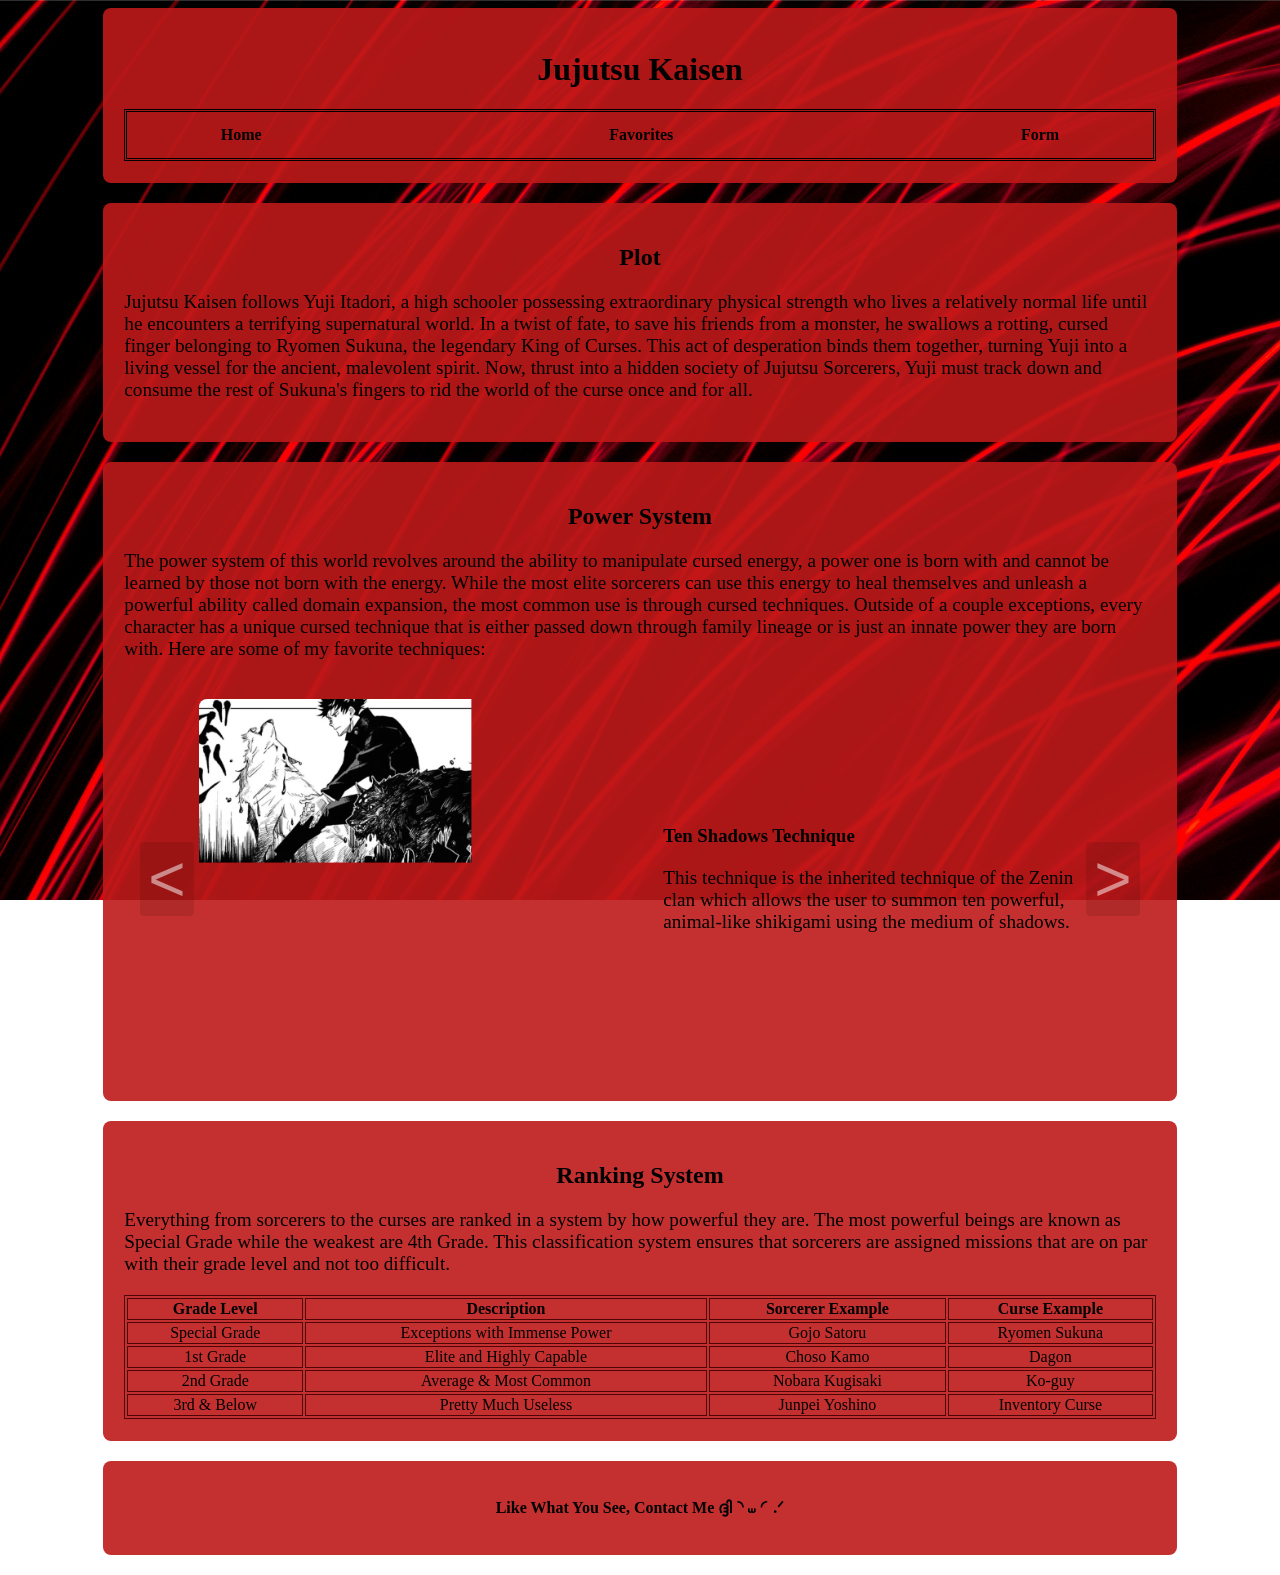
<file: Final/Index.html>
<!-- Ty Fellers 5/6/2026  Final Project-->

<!DOCTYPE html>
<html lang="en">
<head>
<link rel="stylesheet" href="styles.css">
<meta charset="UTF-8">
<meta name="viewport" content="width=device-width, initial-scale=1.0">
<title>JuJutsu Kaisen Home</title>
</head>
<body> 
<div id="wrapper">
<header>
    <h1 class="title">Jujutsu Kaisen</h1>
        <nav>
            <ul>
                <li><a href="Index.html">Home</a></li>
                <li><a href="Favorites.html">Favorites</a></li>
                <li><a href="Form.html">Form</a></li>
            </ul>
        </nav>
</header>
<main>
    <section>
        <h2>Plot</h2>
        <p>Jujutsu Kaisen follows Yuji Itadori, a high schooler possessing extraordinary physical strength who lives a relatively normal life until he encounters a terrifying supernatural world. In a twist of fate, to save his friends from a monster, 
            he swallows a rotting, cursed finger belonging to Ryomen Sukuna, the legendary King of Curses. This act of desperation binds them together, turning Yuji into a living vessel for the ancient, malevolent spirit. 
            Now, thrust into a hidden society of Jujutsu Sorcerers, Yuji must track down and consume the rest of Sukuna's fingers to rid the world of the curse once and for all.</p>
    </section>

    <section>
        <h2>Power System</h2>
        <p>The power system of this world revolves around the ability to manipulate cursed energy, a power one is born with and cannot be learned by those not born with the energy.
        While the most elite sorcerers can use this energy to heal themselves and unleash a powerful ability called domain expansion, the most common use is through cursed techniques. 
        Outside of a couple exceptions, every character has a unique cursed technique that is either passed down through family lineage or is just an innate power they are born with. Here are some of my favorite techniques:
        </p>
        <!--Carosel Attempt; Link to how I figured this out: https://www.youtube.com/watch?v=9HcxHDS2w1s -->
        <article aria-label="Cursed Techniques">
            <div class="carousel" data-carousel>
                <button type="button" class="carousel-button prev" data-carousel-button="prev">&#60;</button>
                <button type="button" class="carousel-button next" data-carousel-button="next">&#62;</button>
                <ul data-slides>
                    <li class="slide" data-active>
                        <div class="slide-content">
                            <div class="slide-image">
                        <img src="Images/tenshadows.webp" alt="Ten Shadows Technique">
                            </div> 
                            <div class="slide-text">
                                <h3>Ten Shadows Technique</h3>
                                <p>This technique is the inherited technique of the Zenin clan which allows the user to summon ten powerful, animal-like shikigami using the medium of shadows.</p>
                            </div>
                        </div></li>
                    <li class="slide">
                        <div class="slide-content">
                        <div class="slide-image">
                            <img src="Images/idletrans.webp" alt="Idle Transfiguration">
                        </div>
                             <div class="slide-text">
                                <h3>Idle Transfiguration</h3>
                                <p>This technique allows the user the ability to reshape a person's physical body by altering the shape of their soul.</p>
                        </div>
                    </div></li>
                    <li class="slide">
                        <div class="slide-content">
                        <div class="slide-image">
                            <img src="Images/cursedspeech.jpg" alt="Cursed Speech">
                        </div>
                            <div class="slide-text">
                                <h3>Cursed Speech</h3>
                                <p>This technique imbues the users words with cursed energy, forcing whoever hears the users voice to follow the command of the words.</p>
                        </div>
                    </div></li>
                </ul>
            </div>
        </article>
<!--Carosel Attempt-->
    </section>

    <section>
        <h2>Ranking System</h2>
        <p>Everything from sorcerers to the curses are ranked in a system by how powerful they are. The most powerful beings are known as Special Grade while the weakest are 4th Grade. 
            This classification system ensures that sorcerers are assigned missions that are on par with their grade level and not too difficult.</p>

        <table>
  <tr>
    <th>Grade Level</th>
    <th>Description</th>
    <th>Sorcerer Example</th>
    <th>Curse Example</th>
  </tr>
  <tr>
    <td>Special Grade</td>
    <td>Exceptions with Immense Power</td>
    <td>Gojo Satoru</td>
    <td>Ryomen Sukuna</td>
  </tr>
  <tr>
    <td>1st Grade</td>
    <td>Elite and Highly Capable</td>
    <td>Choso Kamo</td>
    <td>Dagon</td>
  </tr>
  <tr>
    <td>2nd Grade</td>
    <td>Average & Most Common</td>
    <td>Nobara Kugisaki</td>
    <td>Ko-guy</td>
  </tr>
  <tr>
    <td>3rd & Below</td>
    <td>Pretty Much Useless</td>
    <td>Junpei Yoshino</td>
    <td>Inventory Curse</td>
  </tr>
</table>
    </section>
</main>

<footer>
    <p><a class="mail" href="mailto:tyfellers145@gmail.com">Like What You See, Contact Me ദ്ദി◝ ⩊ ◜.ᐟ</a></p>
</footer>
</div>
    <script src="script.js" defer></script>
</body>
</html>
</file>
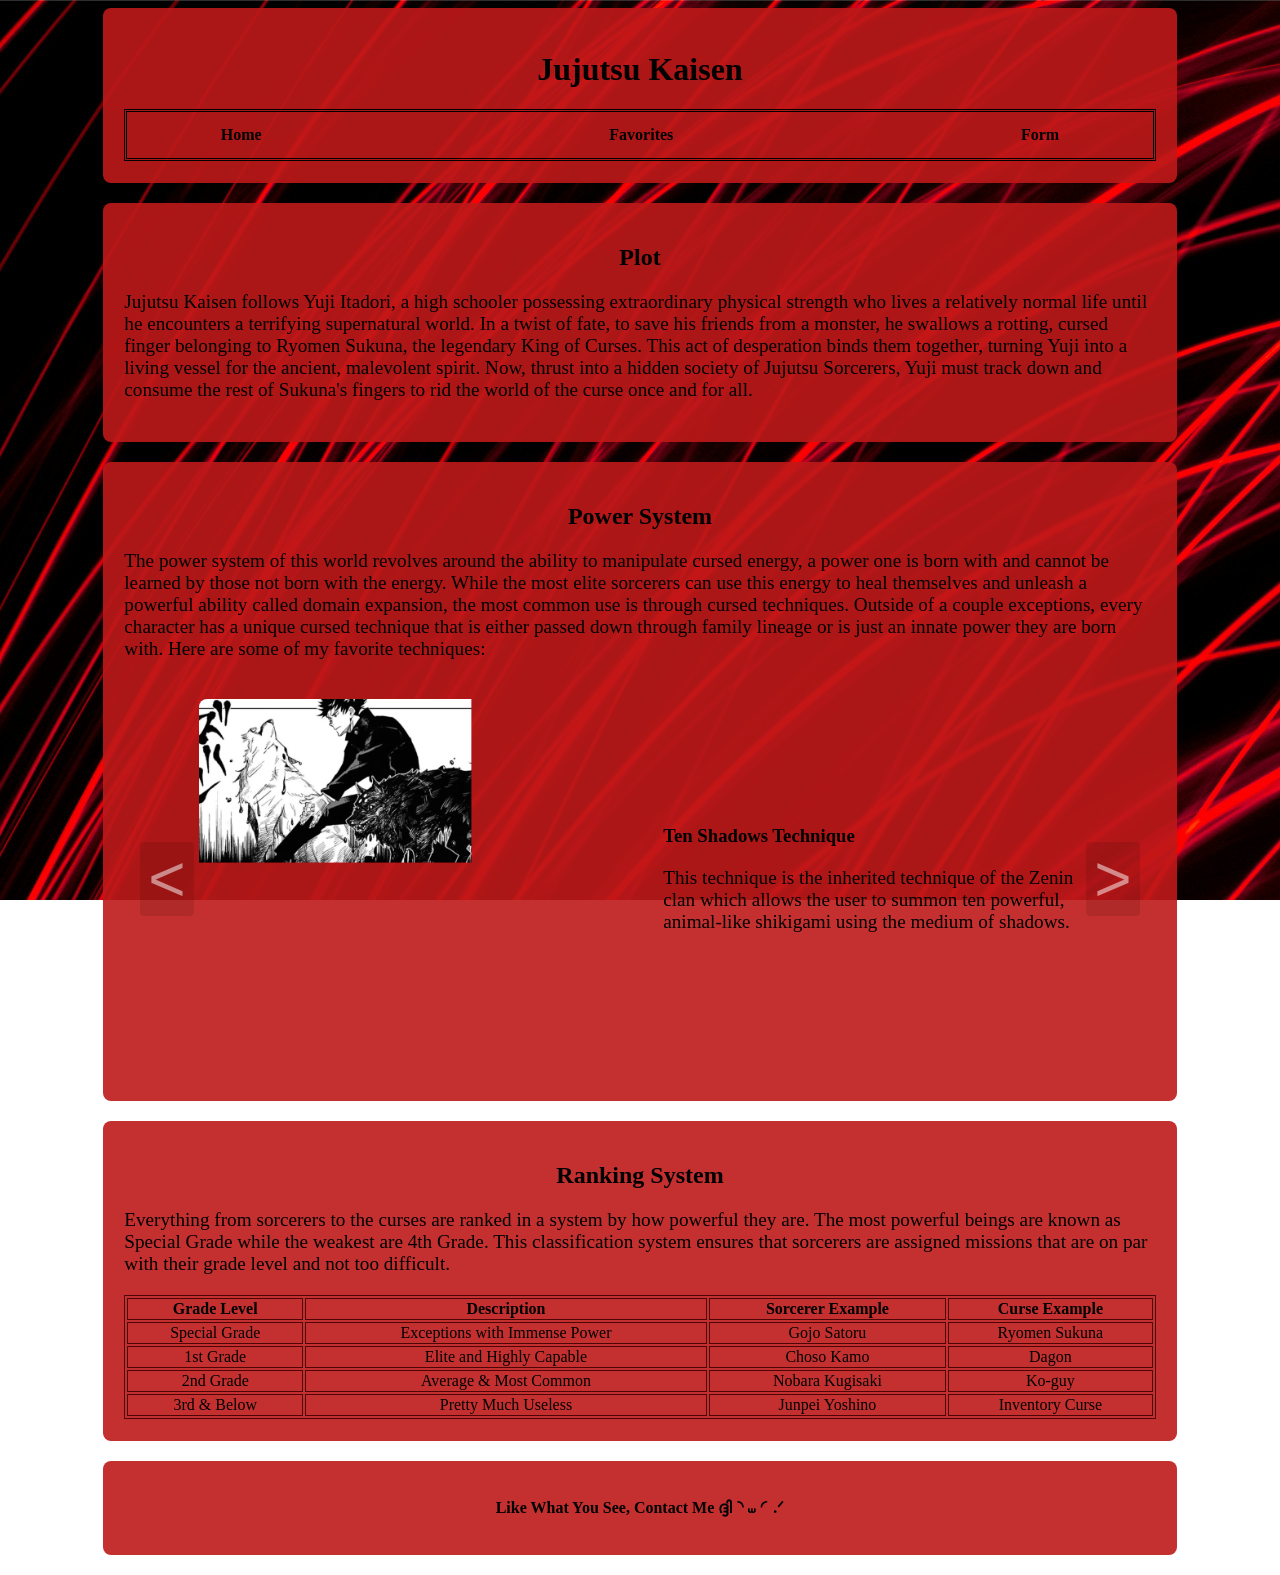
<file: Final/index.html>
<!-- Ty Fellers 5/6/2026  Final Project-->

<!DOCTYPE html>
<html lang="en">
<head>
<link rel="stylesheet" href="styles.css">
<meta charset="UTF-8">
<meta name="viewport" content="width=device-width, initial-scale=1.0">
<title>JuJutsu Kaisen Home</title>
</head>
<body> 
<div id="wrapper">
<header>
    <h1 class="title">Jujutsu Kaisen</h1>
        <nav>
            <ul>
                <li><a href="Index.html">Home</a></li>
                <li><a href="Favorites.html">Favorites</a></li>
                <li><a href="Form.html">Form</a></li>
            </ul>
        </nav>
</header>
<main>
    <section>
        <h2>Plot</h2>
        <p>Jujutsu Kaisen follows Yuji Itadori, a high schooler possessing extraordinary physical strength who lives a relatively normal life until he encounters a terrifying supernatural world. In a twist of fate, to save his friends from a monster, 
            he swallows a rotting, cursed finger belonging to Ryomen Sukuna, the legendary King of Curses. This act of desperation binds them together, turning Yuji into a living vessel for the ancient, malevolent spirit. 
            Now, thrust into a hidden society of Jujutsu Sorcerers, Yuji must track down and consume the rest of Sukuna's fingers to rid the world of the curse once and for all.</p>
    </section>

    <section>
        <h2>Power System</h2>
        <p>The power system of this world revolves around the ability to manipulate cursed energy, a power one is born with and cannot be learned by those not born with the energy.
        While the most elite sorcerers can use this energy to heal themselves and unleash a powerful ability called domain expansion, the most common use is through cursed techniques. 
        Outside of a couple exceptions, every character has a unique cursed technique that is either passed down through family lineage or is just an innate power they are born with. Here are some of my favorite techniques:
        </p>
        <!--Carosel Attempt; Link to how I figured this out: https://www.youtube.com/watch?v=9HcxHDS2w1s -->
        <article aria-label="Cursed Techniques">
            <div class="carousel" data-carousel>
                <button type="button" class="carousel-button prev" data-carousel-button="prev">&#60;</button>
                <button type="button" class="carousel-button next" data-carousel-button="next">&#62;</button>
                <ul data-slides>
                    <li class="slide" data-active>
                        <div class="slide-content">
                            <div class="slide-image">
                        <img src="Images/tenshadows.webp" alt="Ten Shadows Technique">
                            </div> 
                            <div class="slide-text">
                                <h3>Ten Shadows Technique</h3>
                                <p>This technique is the inherited technique of the Zenin clan which allows the user to summon ten powerful, animal-like shikigami using the medium of shadows.</p>
                            </div>
                        </div></li>
                    <li class="slide">
                        <div class="slide-content">
                        <div class="slide-image">
                            <img src="Images/idletrans.webp" alt="Idle Transfiguration">
                        </div>
                             <div class="slide-text">
                                <h3>Idle Transfiguration</h3>
                                <p>This technique allows the user the ability to reshape a person's physical body by altering the shape of their soul.</p>
                        </div>
                    </div></li>
                    <li class="slide">
                        <div class="slide-content">
                        <div class="slide-image">
                            <img src="Images/cursedspeech.jpg" alt="Cursed Speech">
                        </div>
                            <div class="slide-text">
                                <h3>Cursed Speech</h3>
                                <p>This technique imbues the users words with cursed energy, forcing whoever hears the users voice to follow the command of the words.</p>
                        </div>
                    </div></li>
                </ul>
            </div>
        </article>
<!--Carosel Attempt-->
    </section>

    <section>
        <h2>Ranking System</h2>
        <p>Everything from sorcerers to the curses are ranked in a system by how powerful they are. The most powerful beings are known as Special Grade while the weakest are 4th Grade. 
            This classification system ensures that sorcerers are assigned missions that are on par with their grade level and not too difficult.</p>

        <table>
  <tr>
    <th>Grade Level</th>
    <th>Description</th>
    <th>Sorcerer Example</th>
    <th>Curse Example</th>
  </tr>
  <tr>
    <td>Special Grade</td>
    <td>Exceptions with Immense Power</td>
    <td>Gojo Satoru</td>
    <td>Ryomen Sukuna</td>
  </tr>
  <tr>
    <td>1st Grade</td>
    <td>Elite and Highly Capable</td>
    <td>Choso Kamo</td>
    <td>Dagon</td>
  </tr>
  <tr>
    <td>2nd Grade</td>
    <td>Average & Most Common</td>
    <td>Nobara Kugisaki</td>
    <td>Ko-guy</td>
  </tr>
  <tr>
    <td>3rd & Below</td>
    <td>Pretty Much Useless</td>
    <td>Junpei Yoshino</td>
    <td>Inventory Curse</td>
  </tr>
</table>
    </section>
</main>

<footer>
    <p><a class="mail" href="mailto:tyfellers145@gmail.com">Like What You See, Contact Me ദ്ദി◝ ⩊ ◜.ᐟ</a></p>
</footer>
</div>
    <script src="script.js" defer></script>
</body>
</html>
</file>
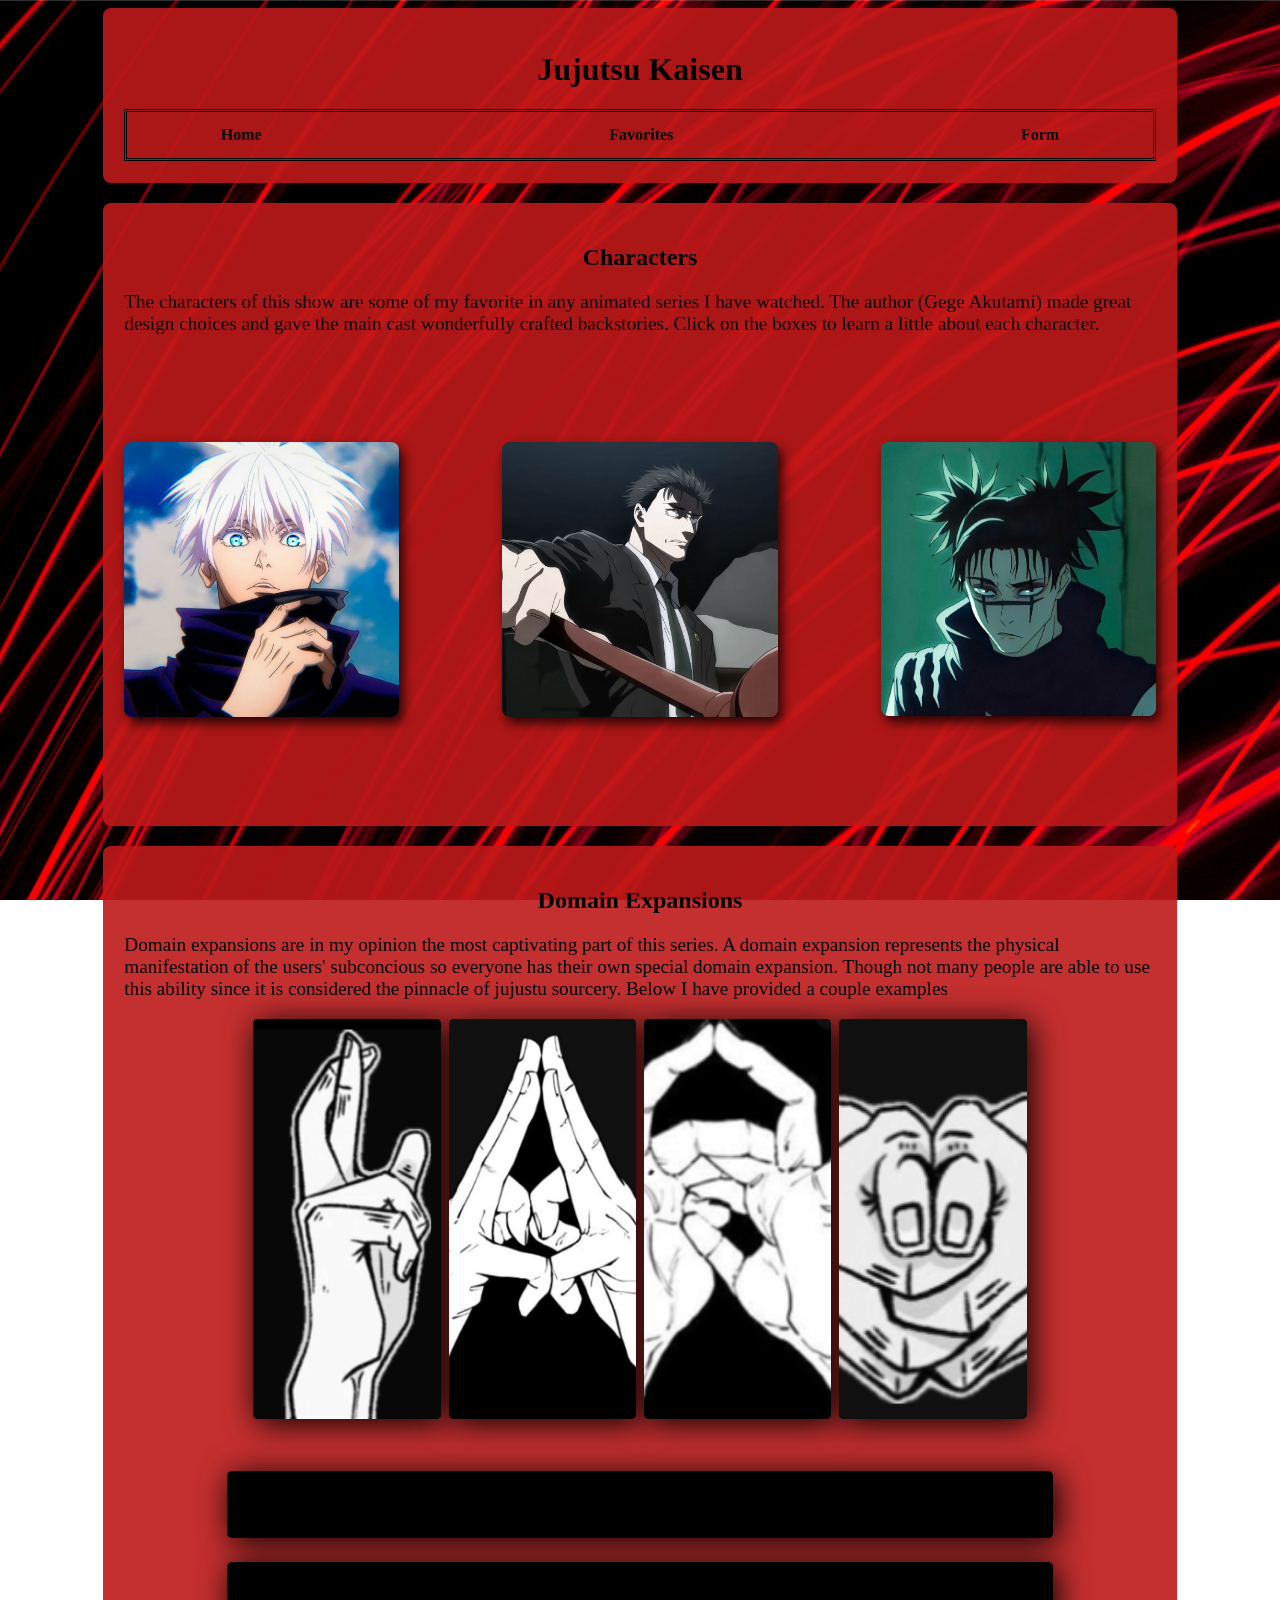
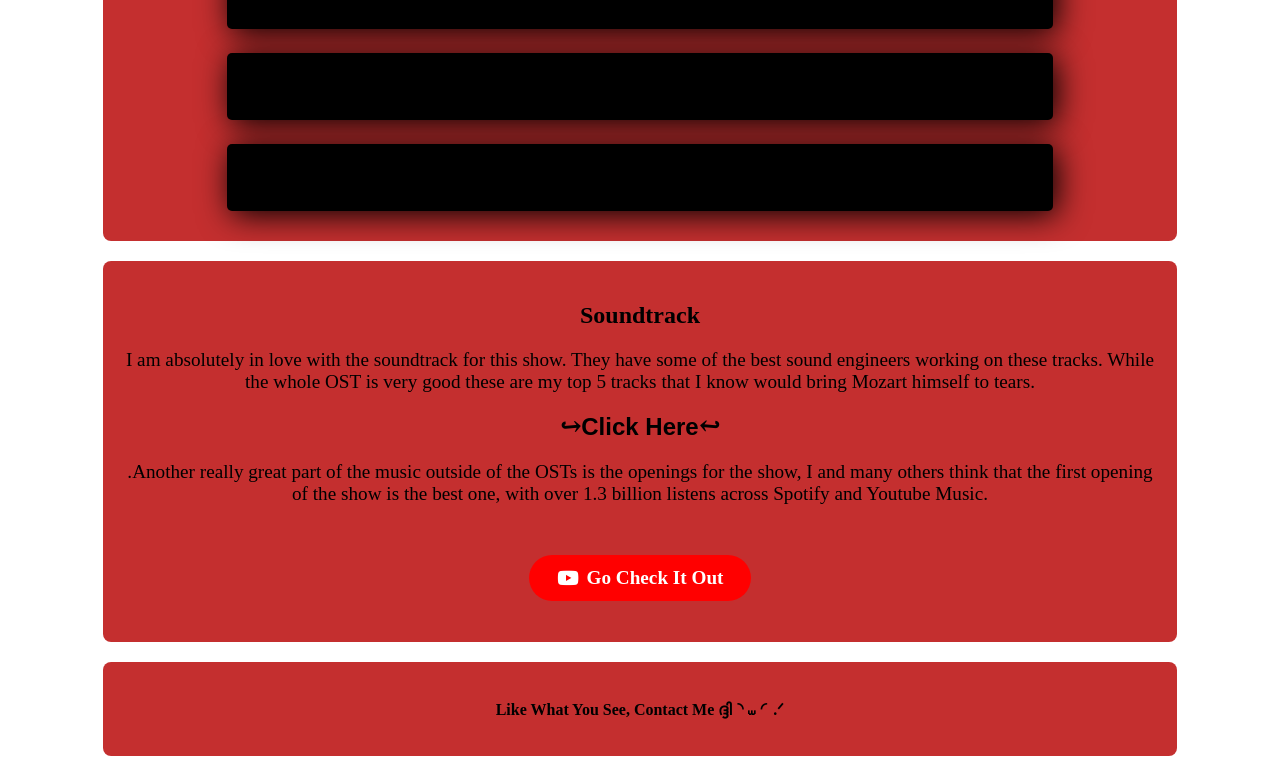
<file: Final/Favorites.html>
<!-- Ty Fellers 5/6/2026  Final Project-->
<!DOCTYPE html>
<html lang="en">
<head>
<link rel="stylesheet" href="styles.css">
<link rel="stylesheet" href="https://cdnjs.cloudflare.com/ajax/libs/font-awesome/6.4.0/css/all.min.css">
<meta charset="UTF-8">
<meta name="viewport" content="width=device-width, initial-scale=1.0">
<title>Personal Favories</title>
</head>
<body> 
<div id="wrapper">
<header>
    <h1 class="title">Jujutsu Kaisen</h1>
        <nav>
            <ul>
                 <li><a href="index.html">Home</a></li>
                <li><a href="Favorites.html">Favorites</a></li>
                <li><a href="Form.html">Form</a></li>
            </ul>
        </nav>
</header>
<main>
<!--Lightbox ; followed this tutorial for the lightbox sections: https://www.youtube.com/watch?v=uKVVSwXdLr0&t=349s  ;this video was useful aswell: https://www.youtube.com/watch?v=e7nXia_tZ4Y -->
    <section>
        <h2>Characters</h2>
            <p>The characters of this show are some of my favorite in any animated series I have watched. The author (Gege Akutami) made great design choices and gave the main cast wonderfully crafted backstories. 
                Click on the boxes to learn a little about each character.</p>
        <div class="grid">
            <img src="Images/gojopfp2.0.jpg"
                data-name="Satoru Gojo"
                data-grade="Special Grade Sorcerer"
                data-bio="Known as the Honored One or The Strongest. His cursed technique puts infinity between him and everything else making him practically untouchable and the ability to manipulate cursed energy with 100% effeciency 
                allowing him to never run out. He can also produce balls of pure energy that decimate anything in their path."
                data-fullimg="Images/gojopose.png"
                data-color="#7DF9FF"
                data-return="Return To Favorites Page"
                data-voice="Audio/gojovl.mp3"
                data-textsound="Audio/gojomove.mp3"
                data-spin = "true"
                data-voicedelay="2000" data-textdelay="6000" alt="Satoru Gojo">
                <div id="animate"></div>
            <img src="Images/higurumapfp2.0.jpg"
                data-name="Hiromi Higuruma"
                data-grade="Grade 1 Sorcerer"
                data-bio="The genius defense lawyer awakens his abilities in a game where players <br> fight to the death. Now using his knowledge of the law as his weapon, <br>Higuruma's uses his domain to trap opponets in a courtroom where<br> he can summon a shikigami named 
                Judgemen to deliver deadly <br> verdicts on his opponets."
                data-fullimg="Images/higurumaposere.png"
                data-imgjudge="Images/Judgeman.webp"
                data-color="#4c3228"
                data-return="Return To Favorites Page"
                data-voice="Audio/higurumavl.mp3"
                data-align="right"
                data-title="Deadly Sentencing"
                data-voicedelay="1000" data-textdelay="0" alt="Hiromi Higuruma"
            >
            <img src="Images/chosopfp.jpg"
                data-name="Choso Kamo"
                data-grade="Grade 1 Sorcerer"
                data-bio="The eldest of the Death Womb Paintings, a cursed object that when eaten can control the human who swallows it, is a man who puts his brothers before all else.
                Choso a master of his technique blood manipulation is able to strike fear in even the strongest foes."
                data-fullimg="Images/chosopose.png"
                data-color="black"
                data-finalcolor="#b40909"
                data-return="Return To Favorites Page"
                data-voice="Audio/chosovlcut.mp3"
                data-bloodlines="true"
                data-clap="Audio/clap.mp3"
                data-imagedelay="8000"
                data-clapdelay="8000"
                data-voicedelay="1000"
                data-textdelay="8000"
                alt="Choso Kamo">
        </div>

    </section>
<!--Lightbox-->

<!--Accordian      source: https://www.youtube.com/watch?v=5nvHvcm4skY   this one was helpful too for the more responsive design elements: https://www.youtube.com/watch?v=cZ6HB6pv23M  -->
<section>
<h2>Domain Expansions</h2>
<p>Domain expansions are in my opinion the most captivating part of this series. A domain expansion represents the physical manifestation of the users' subconcious so everyone has their own special domain expansion. 
    Though not many people are able to use this ability since it is considered the pinnacle of jujustu sourcery.  Below I have provided a couple examples
</p>
<div class="accordion accordion-row" id="domain-visuals">
    <div class="accordion-item" data-domain="1">
        <img src="Images/infhands.png" alt="Hand Sign" class="sign-img unlimited-hands">
        <img src="Images/infintevoid.jpg" alt="Unlimited Void" class="domain-img">
    </div>
    <div class="accordion-item" data-domain="2"> 
        <img src="Images/malevhandsre.png" alt="Hand Sign 2" class="sign-img">
        <img src="Images/malevshrine.jpg" alt="Malevolent Shrine" class="domain-img">
    </div>
    <div class="accordion-item"  data-domain="3">
        <img src="Images/selfhands.png" alt="Hand Sign 3" class="sign-img">
        <img src="Images/selfembodiment.jpg" alt="Self Embodiment of Perfection" class="domain-img">
    </div>
    <div  class="accordion-item" data-domain="4">
        <img src="Images/chimerahands.png" alt="Hand Sign 4" class="sign-img">
        <img src="Images/chimerashadow.jpg" alt="Chimera Shadow Garden" class="domain-img">
    </div>
</div>
<div class="accordion" id="domain-info">
    <br> <br>
    <div class="accordion-item" data-domain="1">
        <div class="info-content">
            <h3>Unlimited Void <br> User: Satoru Gojo</h3>
            <p>Floods the target's mind with an endless stream of information, completely paralyzing them as they experience everything all at once</p>
        </div>
    </div>
    <div class="accordion-item" data-domain="2">
        <div class="info-content">
            <h3>Malevolent Shrine <br> User: Ryomen Sukuna</h3>
            <p>An open-barrier domain that rains down invisible, destructive slashing attacks on everything in its massive 200 meter radius.</p>
        </div>
    </div>
        <div class="accordion-item" data-domain="3">
            <div class="info-content">
                <h3>Self Embodiment of Perfection <br> User: Mahito</h3>
                <p>Traps the target in a space where the user has absolute control, allowing them to physically manipulate anyone trapped in the domain.</p>
            </div>
        </div>
        <div class="accordion-item" data-domain="4">
            <div class="info-content">
                <h3>Chimera Shadow Garden <br> User: Megumi Fushiguro</h3>
                <p>Replaces the floor with an ocean of shadows and gives the user complete control of shadows to summon shikigami, clone themself, or even store objects within the shadow relm.</p>
            </div>
        </div>
</div>
</section>
<!--Accordion-->
<!--Soundtracks Source: https://www.youtube.com/watch?v=KAG5wNPdoTw  sound button: https://www.youtube.com/watch?v=APjb5Er03UE -->
<section class="soundtrack-intro"> 
<h2>Soundtrack</h2>
<p>I am absolutely in love with the soundtrack for this show. They have some of the best sound engineers working on these tracks. While the whole OST is very good these are my top 5 tracks that 
    I know would bring Mozart himself to tears.</p>
    <button id="reveal-btn" class="scroll-indicator">
        <span class="left-arrow">&#10533;</span>Click Here<span class="right-arrow">&#10534;</span>
</button>
<p>.Another really great part of the music outside of the OSTs is the openings for the show, I and many others think that the first opening of the show is the best one, 
with over 1.3 billion listens across Spotify and Youtube Music. <br><a class="Youtube-link" href="https://www.youtube.com/watch?v=GwaRztMaoY0&list=RDGwaRztMaoY0&start_radio=1"> <i class="fa-brands fa-youtube"></i> Go Check It Out</a></p>
</section>
<div class="sound-snap-box" id="tracks">
<ol reversed>
    <li class="snap-slide track-slide">
        <img src="Images/albumred.jpg" alt="Album Cover">
            <h2>Defeat Here<br>Yoshimasa Terui</h2>
                <div class="music-player">
                    <input class="slider-song" type="range">
                    <div class="music-buttons"> 
                        <i class="fa-solid fa-circle-play fa-3x playpause-song" data-song="Audio/Defeat.mp3"></i>
                    </div>
                </div>
    </li>
    <li class="snap-slide track-slide">
            <img src="Images/flucalbum.jpg" alt="Album Cover">
            <h2>Fluctuations <br>Yoshimasa Terui</h2>
                <div class="music-player">
                    <input class="slider-song" type="range">
                    <div class="music-buttons"> 
                        <i class="fa-solid fa-circle-play fa-3x playpause-song" data-song="Audio/Fluctuations.mp3"></i>
                    </div>
                </div>
    </li>
    <li class="snap-slide track-slide">
            <img src="Images/albumred.jpg" alt="Album Cover">
            <h2>The Eldest of "Ten" Siblings<br>Yoshimasa Terui</h2>
                <div class="music-player">
                    <input class="slider-song" type="range">
                         <div class="music-buttons"> 
                            <i class="fa-solid fa-circle-play fa-3x playpause-song" data-song="Audio/Eldest.mp3"></i>
                   </div>
                </div>
    </li>
    <li class="snap-slide track-slide">
            <img src="Images/delalbum.jpg" alt="Album Cover">
            <h2>Delirious<br>Yoshimasa Terui</h2>
                <div class="music-player">
                    <input class="slider-song" type="range" value="0" step="any">
                        <div class="music-buttons"> 
                        <i class="fa-solid fa-circle-play fa-3x playpause-song" data-song="Audio/Delirious.mp3"></i>
                     </div>
                </div>
    </li>
    <li class="snap-slide track-slide">
            <img src="Images/albumred.jpg" alt="Album Cover">
            <h2>Colony<br>Yoshimasa Terui</h2>
                <div class="music-player">
                    <input class="slider-song" type="range">
                    <div class="music-buttons"> 
                        <i class="fa-solid fa-circle-play fa-3x playpause-song" data-song="Audio/Colony.mp3"></i>
                    </div>
                </div>
    <div class="download-container">
        <a href="Audio/Top5-Soundtrack.zip" download class="download-btn">
            <i class="fa-solid fa-file-zipper"></i>If You Enjoyed Click to Download.
        </a>
    </div>
            <button id="close-tracks" class="scroll-indicator">
            Close Soundtrack  &#10006;
            </button>

    </li>
</ol>
</div>
<!--Soundtrack-->
</main>

<footer>
    <p><a class="mail" href="mailto:tyfellers145@gmail.com">Like What You See, Contact Me ദ്ദി◝ ⩊ ◜.ᐟ</a></p>
</footer>
</div>
    <script src="script.js" defer></script>
</body>
</html>
</file>
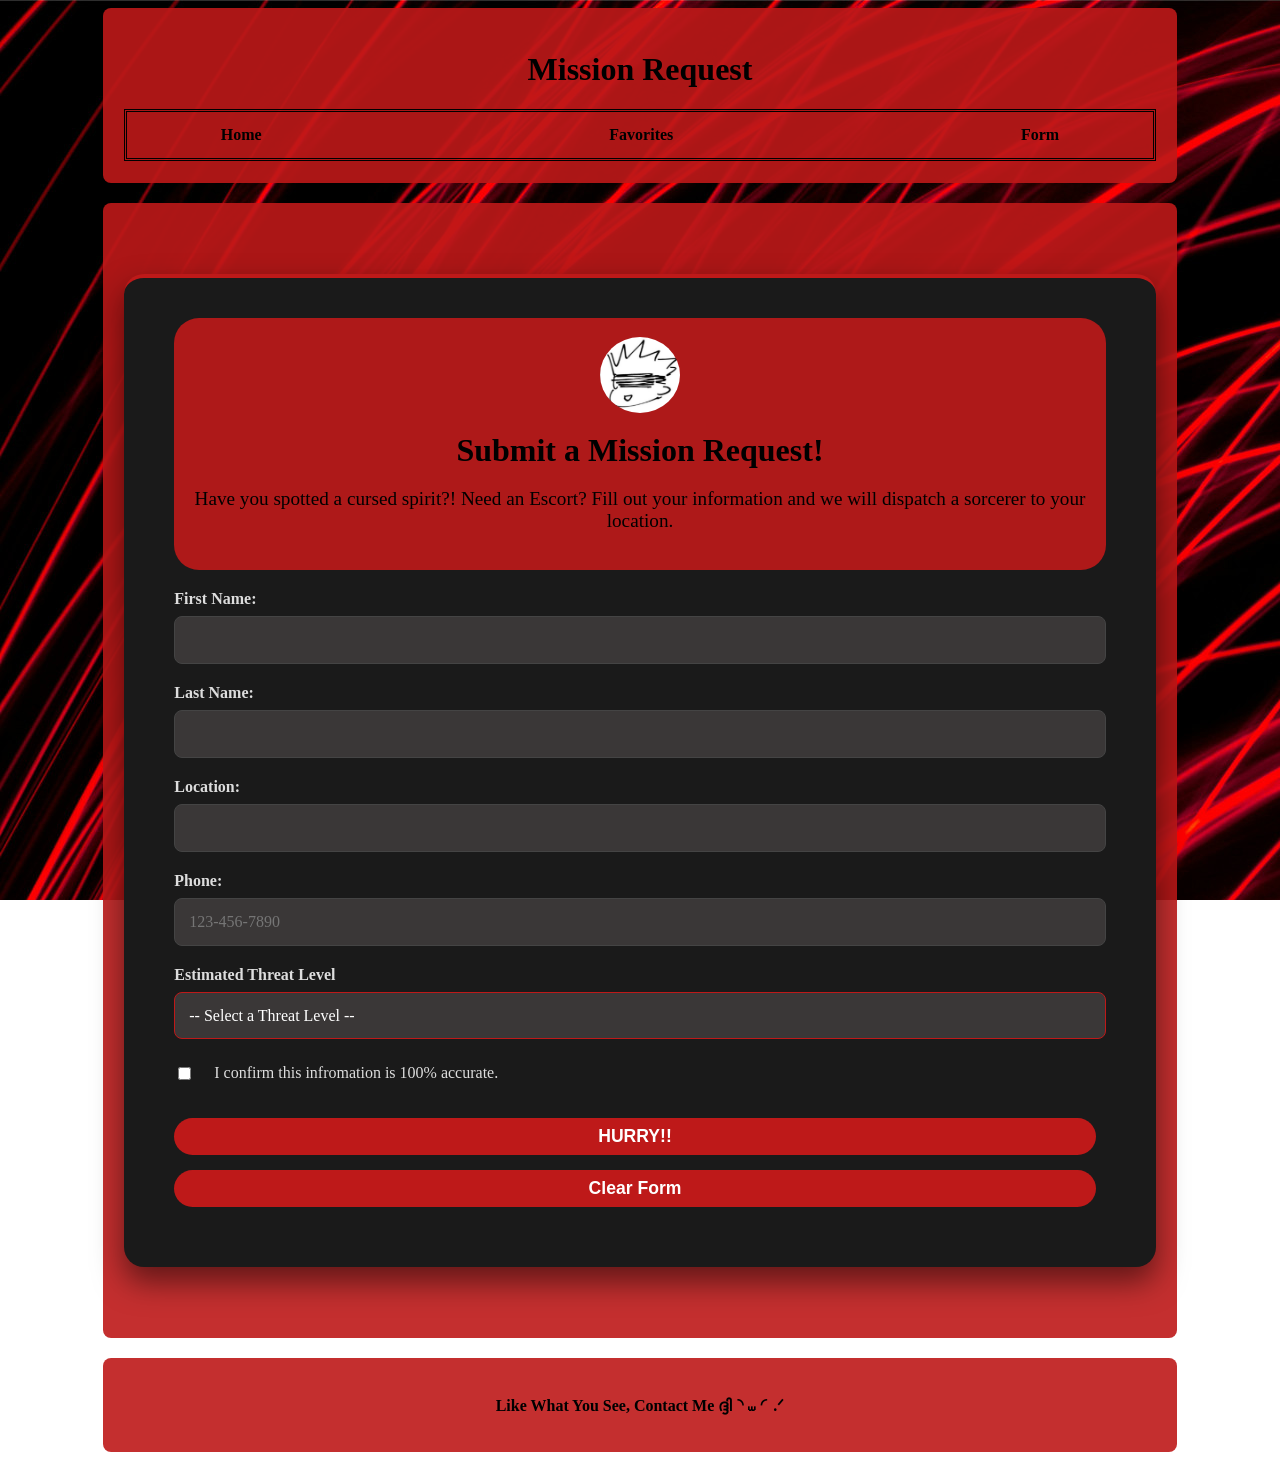
<file: Final/Form.html>
<!-- Ty Fellers 5/6/2026  Final Project-->
<!DOCTYPE html>
<html lang="en">
<head>
<link rel="stylesheet" href="styles.css">
<link rel="stylesheet" href="https://cdnjs.cloudflare.com/ajax/libs/font-awesome/6.4.0/css/all.min.css">
<meta charset="UTF-8">
<meta name="viewport" content="width=device-width, initial-scale=1.0">
<title>Form</title>
</head>
<body> 
<div id="wrapper">
<header>
    <h1 class="title">Mission Request</h1>
        <nav>
            <ul>
                 <li><a href="index.html">Home</a></li>
                <li><a href="Favorites.html">Favorites</a></li>
                <li><a href="Form.html">Form</a></li>
            </ul>
        </nav>
</header>
<main>
    <Section>
    <div class="container">
        <header>
            <img src="Images/gojo-face.jpg" alt="gojo-face">
            <h2>Submit a Mission Request!</h2>
            <p>Have you spotted a cursed spirit?! Need an Escort? Fill out your information and we will dispatch a sorcerer to your location.</p>
        </header>
<form method="post" action="https://webdevbasics.net/scripts/demo.php">
    <div class="form-group">
        <label for="fname">First Name:</label>
        <input type="text" id="fname" name="fname" required maxlength="30">
    </div>

    <div class="form-group">
        <label for="lname">Last Name:</label>
        <input type="text" id="lname" name="lname" required maxlength="30">
    </div>

    <div class="form-group">
        <label for="email">Location:</label>
        <input type="email" id="email" name="email" required>
    </div>

    <div class="form-group">
        <label for="phone">Phone:</label>
        <input type="tel" id="phone" name="phone" required placeholder="123-456-7890">
    </div>

    <div class="form-group">
        <label for="curselevel">Estimated Threat Level</label>
        <select id="curselevel" Name="curselevel" required>
            <option value="">-- Select a Threat Level --</option>
            <option value="low">Grade 4 - Grade 3 (Low Threat)</option>
            <option value="high">Grade 2 - Grade 1 (High Threat)</option>
            <option value="special">Special Grade (YOU BETTER START RUNNING!)</option>
        </select> 
    </div>

    <div class="form-group">
        <div class="contact-options">
            <input type="checkbox" id="terms" required>
            <label for="terms">I confirm this infromation is 100% accurate.</label>
        </div>
    </div>
    <div class="form-group button-group">
        <input type="submit" value="HURRY!!">
        <input type="reset" value="Clear Form">
    </div>
</div>
</form>
</Section>
</main>

<footer>
    <p><a class="mail" href="mailto:tyfellers145@gmail.com">Like What You See, Contact Me ദ്ദി◝ ⩊ ◜.ᐟ</a></p>
</footer>
</div>
    <script src="script.js" defer></script>
</body>
</html>
</file>
<file: Final/styles.css>
body{
    background-image: url("Images/linesfinal.jpg");
    background-attachment: fixed;
}

#wrapper{
    width: 85%; 
    margin: 0 auto;
}

header{
    background-color: rgba(190, 25, 25, 0.9);
    padding: 2%;
    margin-bottom: 20px;
    border-radius: 8px;
}

.title{
   text-align: center;
}

nav ul{
    list-style-type: none;
    margin: 0;
    padding: 0;
    display: flex;
    gap: 30%; 
    justify-content: center;
    border: double;
}

nav li a{
    display: block;
    padding: 14px 20px;
    text-decoration: none;
    color: black;
    font-weight: bold;
}

nav li a:hover{
    color: rgb(92, 0, 0);
    text-decoration: underline;
}

section{
    background-color: rgba(190, 25, 25, 0.9);
    padding: 2%;
    margin-bottom: 20px;
    border-radius: 8px;
}

section h2{
    text-align: center;
}
/* Calosel Attempt */
*, *::before, *::after{
    box-sizing: border-box;
}

.carousel{
    width: 100%;
    height: 400px;
    position: relative;
}

.carousel > ul{
    margin: 0;
    padding: 0;
    list-style: none;
}
.slide{
    position: absolute;
    inset: 0;
    opacity: 0;
    transition: 200ms opacity ease-in-out;
    transition-delay: 200ms;
}

.slide-content{
    display: flex;
    align-items: center;
    justify-content: center;
    width: 90%;
    height: 100%;
    margin: 0 auto;
    gap: 5%;
}

.slide-image{
    flex: 0 0 45%;
    height: 90%;
}

.slide-image img{
    display: block;
    width: 100%;
    height: 100%;
    object-fit: contain;
    object-position: top;
    border-radius: 8px;
}

.slide-text{
    flex: 0 0 45%; 
}

.slide[data-active]{
    opacity: 1;
    z-index: 1;
    transition-delay: 0ms;
}

.carousel-button{
    position: absolute;
    z-index: 2;
    background: none;
    border: none;
    font-size: 4rem;
    top: 50%;
    transform: translateY(-50%);
    color: rgba(255, 255, 255, .5);
    cursor: pointer;
    border-radius: .25rem;
    padding: 0 .5rem;
    background-color: rgba(0, 0, 0, .1);
}

.carousel-button:hover,
.carousel-button:focus{
    color: white;
    background-color: rgba(0, 0, 0, .2);
}

.carousel-button:focus{
    outline: 1px solid black; 
}

.carousel-button.prev{
    left: 1rem;
}

.carousel-button.next{
    right: 1rem;
}
/* Calosel Attempt */

table{
    width:100%;
    margin-top: 20px;
}
table, th, td{
     border: 1px solid rgb(78, 5, 5);
}

th, td{
    text-align: center;
}

footer{
    background-color: rgba(190, 25, 25, 0.9);
    padding: 2%;
    margin-bottom: 20px;
    border-radius: 8px;
    text-align: center;
}

.mail{
    text-decoration: none;
     color: black;
     font-weight: bold;
}

.mail:hover{
    color: rgb(92, 0, 0);
    text-decoration: underline;
}

/* Lightbox*/
.grid{
    display: grid;
    grid-template-columns: repeat(3, 1fr);
    justify-content: center;
    align-content: center;
    grid-gap: 10%;
    height: 50vh; 
}

.grid img{
    max-width: 100%;
    height: auto;
    border-radius: 8px;
    cursor: pointer;
    box-shadow: 4px 6px 12px rgba(0, 0, 0, .8);
}

.grid img:hover{
    transform: translateY(-5px) scale(1.03);
    box-shadow: 8px 12px 24px rgba(0, 0, 0, .8)
}
#lightbox {
    position: fixed;
    z-index: 1000;
    top: 0;
    left: 0;
    width: 100vw;
    height: 100vh;
    background-color: rgba(0, 0, 0,1);
    display: none;
}

#lightbox.active{
    display: flex;
    width: 100%;
    height: 100%;
}

.lightbox-content{
    width: 100vw;
    height: 100vh;
    border-radius: 12px;
    display: flex;
    overflow: hidden;
}

.lightbox-left{
    flex: 0 0 45%; 
}

.lightbox-left img{
    width: 100%;
    height: 100%;
    object-fit: cover;
}

.spin-effect .lightbox-left img{
     transform: rotate(25deg) scale(1.6);
    transition: transform 4s cubic-bezier(0.25, 1, .5, 1);
}

.show-image.spin-effect .lightbox-left img{
    transform: rotate(0deg) scale(1);
}

.lightbox-right{
    flex: 0 0 55%;
    padding: 40px;
    color: rgb(0, 0, 0);
    display: flex;
    flex-direction: column;
    justify-content: center;
}

.lightbox-left, .lightbox-right{
    opacity: 0;
    transition: opacity 1s ease-in-out;
}

.show-image .lightbox-left{
opacity: 1;
}

.show-text .lightbox-right{
    opacity: 1;
}

.align-right{
    flex-direction: row-reverse;
}

.lightbox-right{
    opacity: 0;
    transition: opacity 1s ease-in-out;
}

.show-text .lightbox-right{
    opacity: 1;
}

.align-right .lightbox-right h1,
.align-right .lightbox-right h2, 
.align-right .lightbox-right h3,
.align-right .lightbox-right p,
.align-right .lightbox-right .close-btn,
.align-right .lightbox-left img {
    opacity: 0;
    transition: opacity 0.3s ease-in-out;
}

.show-text .lightbox-right h1{
    opacity: 1; 
    transition-delay: .5s;
}

.show-text .lightbox-right h2{
    opacity: 1;
    transition-delay: 1.8s;
}

.show-text .lightbox-right h3{
    opacity: 1; 
    transition-delay: 3s;
}

.show-text .lightbox-right p, 
.show-text .lightbox-right .close-btn{
    opacity: 1;
    transition-delay: 3.8s;
}

.show-text.align-right .judge-img{
    opacity: 1;
    transition-delay: 4.5s;
}

.show-text.align-right .lightbox-left img:not(.judge-img) {
    opacity: 1;
    transition-delay: 5.2s;
}

#animate{
    position: fixed;
    display: none;
    z-index: 999;
}

@keyframes gavelShake{
    0% {transform: translate(2px, 2px) rotate(0deg)}
    20% {transform: translate(-2px, 1px) rotate(.8deg)}
    40% {transform: translate(2px, 2px) rotate(0deg)}
    60% {transform: translate(-1px, 1px) rotate(0deg)}
    80% {transform: translate(-1px, -1px) rotate(.8deg)}
    100% {transform: translate(1px, 1px) rotate(0deg)}
}

.shake-active{
    animation: gavelShake 0.1s cubic-bezier(.36, .07, .19, .97) both;
}

.judge-img{
    position: absolute;
    top: 30%;
    left: 55%;
    transform: translate(-50%, -50%);
    width: 75%;
    height: auto;
    opacity: 0;
    z-index: 0;
    transition: opacity 0.3s ease-in-out;
    scale: 80%;
}

.lightbox-left img:not(.judge-img){
    position: relative;
    z-index: 1;
}

.show-text .judge-img{
    opacity: 1;
    transition-delay: 0.7s;
}

.subtitles{
    position: absolute;
    bottom: 30px;
    left: 50%;
    transform: translateX(-50%);
    width: 90%;
    text-align: center;
    color: rgb(255, 255, 255);
    font-size: 2.5rem;
    font-weight: bold;
    text-shadow: 2px 2px 5px rgba(0, 0, 0, 1);
    pointer-events: none;
    opacity: 0;
    transition: opacity 0.5s ease-in-out;
    z-index: 999;
}


/*Choso Sequence*/
.blood-line{
    position: absolute; 
    left: -50vw;
    width: 200vw;
    height: 4px;
    background: rgb(255, 0, 0);
    box-shadow: 0 0 15px rgb(255, 0, 0), 0 0 30px rgb(255, 50, 50);
    opacity: 0;
    transform: rotate(var(--angle));
    z-index: 100;
}

.lightbox-content:not(.show-image) .blood-line{
    animation: snapReveal 0.1s forwards;
    animation-delay: var(--delay);
}

.show-image .blood-line{
    display: none;
}

@keyframes snapReveal{
    0%{ opacity: 0; }
    100%{ opacity: 1; }
}

.line-1{--angle: 15deg; --delay: 1s; top: 19vh}
.line-2{--angle: 40deg; --delay: 1.5s; top: 38vh}
.line-3{--angle: 37deg; --delay: 2s; top: 67vh}
.line-4{--angle: 116deg; --delay: 2.5s; top: 80vh}
.line-5{--angle: 68deg; --delay: 3s; top: 43vh}
.line-6{--angle: 163deg; --delay: 3.5s; top: 3vh}
.line-7{--angle: 310deg; --delay: 4s; top: 55vh}
.line-8{--angle: 270deg; --delay: 4.5s; top: 21vh}
.line-9{--angle: 98deg; --delay: 5s; top: 96vh}
.line-10{--angle: 170deg; --delay: 5.5s; top: 33vh}

/*Lightbox*/

/*Accordion*/
.accordion{
    width: 80%;
    height:  400px;
    margin: auto;
    display: flex;
    justify-content: center;
    flex-direction: column;
    gap: 1rem;
}

.accordion-row{
    flex-direction: row;
    width: 75%;
    gap: .5rem;
}

.accordion-item{
    flex-basis: 10%;
    flex-grow: 1;
    height: 100%;
    margin-bottom: .5rem;
    border-radius: 5px;
    display: flex;
    justify-content: center;
    align-items: center;
    background-color: black;
    cursor: pointer;
    box-shadow: 4px 4px 2em rgb(0, 0, 0);
    transition: flex-grow .4s cubic-bezier(.25, 1, .5 ,1), background-color 0.2s ease-in;
    position: relative;
    overflow: hidden;
}   


.accordion-item:hover, .accordion-item.sync-active{
    flex-grow: 5;
}

#domain-visuals .accordion-item{
    padding: 0
}


#domain-visuals .sign-img{
    opacity: 1;
    z-index: 2;
}

#domain-visuals .domain-img{
    opacity: 0;
    z-index: 1;
}

#domain-visuals .accordion-item:hover .sign-img,
#domain-visuals .accordion-item.sync-active .sign-img{
    opacity: 0;
}

#domain-visuals .accordion-item:hover .domain-img,
#domain-visuals .accordion-item.sync-active .domain-img{
    opacity: 1;
}

#domain-visuals .accordion-item img{
    position: absolute;
    top: 0;
    left: 0;
    width: 100%;
    height: 100%;
    object-fit: cover;
    transition: opacity .5s ease; 
}

#domain-visuals .accordion-item:hover .sign-img{ opacity: 0;}
#domain-visuals .accordion-item:hover .domain-img{opacity: 1;}

.info-content{
    opacity: 0;
    transition: opacity 0.3s; 
    text-align: center;
    padding: 20px;
    color: white;
}

#domain-info .accordion-item:hover .info-content, 
#domain-info .accordion-item.sync-active .info-content{
    opacity: 1;
    transition-delay: .2s;
}

.unlimited-hands{
object-position: top;
}
/*Accordion*/


/* Soundtracks*/

.soundtrack-intro{
    text-align: center;
}

.left-arrow{
    display: inline-block;
    rotate: 310deg;
    margin-right: 1px
}

.right-arrow{
    display: inline-block;
    rotate: 50deg;
    margin-left: 1px;
}


.scroll-indicator{
    font-size: 1.5rem;
    font-weight: bold;
    text-align: center;
}

.scroll-indicator:hover{
    text-decoration: underline;
        color: rgb(78, 5, 5);
}

#reveal-btn, #close-tracks{
    background: none;
    border: none;
    cursor: pointer;
}

#close-tracks{
    margin-top: 150px;
    color: white;
}

#close-tracks:hover{
    text-decoration: underline;
    color: rgb(78, 5, 5);
}

.sound-snap-box ol{
    margin: 0;
    padding: 0;
}

.sound-snap-box{
    display: none;
    opacity: 0;
    transition: opacity 1s ease-in-out;
    width: 100vw;
    height: 100vh;
    position: fixed;
    top: 0;
    left: 0;
    z-index: 9999;
    overflow-y: scroll;
    scroll-snap-type: y mandatory;
    margin: 0;
    padding: 0;
    color: white;
}

.sound-snap-box ol{
    margin: 0;
    padding: 0;
    counter-reset: trackRank 6;
}
.sound-snap-box.revealed{
    display:block;
}

.snap-slide{
    width: 100%;
    height: 100vh;
    scroll-snap-align: start;
    display: flex;
    flex-direction: column;
    background-color: rgb(0, 0, 0);
    list-style-position: inside;
    font-weight: bold;
    justify-content: center;
    align-items: center;
    counter-increment: trackRank -1;
}
.snap-slide::before{
    content: "#" counter(trackRank);
    font-size: 4rem;
    font-weight: bold;
    color: rgb(190, 25, 25);
    margin-bottom: 20px;
    letter-spacing: 2px;
}
ol img{
    width: 300px;
    height: 300px;
    object-fit: cover;
} 

.track-slide h2{
    font-size: 3em; 
    font-weight: bold; 
    margin: 0;
    text-align: center;
}

.music-player{
    display: flex;
    flex-direction: column;
    justify-content: center;
    align-items: center;
}

.music-buttons{
    display: flex;
    align-items: center;
    margin-top: 10px;
    color: rgb(190, 25, 25);
}

.slider-song{
     -webkit-appearance: none;
     -moz-appearance: none;
     width: 300px;
     height: 5px;
     color: rgb(190, 25, 25);
     background: rgb(0, 0, 0);
     border: 1px solid rgb(190, 25, 25);
     border-radius: 10px;
}

.download-container{
    text-align: center;
    margin: 3em 0;
}

.download-btn{
    display: inline-block;
    background-color: rgb(190, 25, 25);
    color: white;
    padding: 5px 20px;
    font-size: 1.2em;
    font-weight: bold;
    text-decoration: none;
    border-radius: 8px;
    transition: .3s ease;
    border: 2px solid rgb(190, 25, 25);
}

.download-btn:hover{
    background-color: transparent;
    color: rgb(190, 25, 25);
    transform: translateY(-5px);
    box-shadow: 0px 10px 15px rgba(190, 25, 25 1);
}

.download-btn i{
    margin-right: 10px;
}

.Youtube-link{
 display: inline-flex; 
 align-items: center;
 margin-top: 50px;
 gap: 8px;
 padding: 12px 28px;
 border-radius: 50px;
 background-color: #FF0000;
 color: white;
 font-weight: bold;
 text-decoration: none;
 transition: all .3 ease;
}

.Youtube-link:hover{
    background-color: #CC0000;
      transform: translateY(3px);
}

.Youtube-link i{
    font-size: 1.2rem;
    display: inline-block;
    transition: transform 1s ease;
}
.Youtube-link:hover i{
    transform: rotate(360deg);
}
/*Soundtrack*/
/*Form*/
.container{
    max-width: 1200px;
    margin: 50px auto;
    background-color: #1a1a1a;
    padding: 40px 50px;
    border-radius: 20px;
    border-top: 4px solid rgb(190, 25,25);
    box-shadow: 0 15px 30px rgba(0, 0, 0, .5);
    color: white;
}

.container header{
    text-align: center;
    border-radius: 25px;
}

.container header img{
    width: 80px;
    border-radius: 50%;
    margin-bottom: 15px;
}

.container header h2{
    font-size: 2em;
    margin: 0 0 10px 0;
    color: rgb(0, 0, 0);
}

.container header p{
    color: #000000
}

.form-group{
    margin-bottom: 20px;
    display: flex;
    flex-direction: column;
}

.form-group label{
    margin-bottom: 8px;
    font-weight: bold;
    color: #dddddd;
    font-size: 1em;
}

.form-group input[type="text"],
.form-group input[type="email"],
.form-group input[type="tel"],
.form-group input[type="date"]
.form-group textarea{
    padding: 14px; 
    background-color: rgb(58, 55, 55);
    border: 1px solid #444;
    border-radius: 8px;
    color: white;
    font-family: inherit;
    font-size: 1rem;
    transition: all .3s ease;
}

.form-group input:focus,
.form-group textarea:focus {
    outline: none;
    border-color: rgb(190, 25, 25);
    box-shadow: 0 0 10px rgba(190, 25, 25, 0.5);
}

.form-group textarea{
    resize: both;
    min-height: 120px;
    min-width: 240px;
}

.contact-options{
    display: flex;
    gap: 20px;
    align-items: center;
    margin-top: 5px;
}

.contact-options input[type="radio"] {
    accent-color: rgb(190, 25, 25);
    transform: scale(1.3);
    cursor: pointer;
}

.contact-options label{
    margin-bottom: 0;
    font-weight: normal;
    cursor: pointer;
}

.form-group input[type="submit"],
.form-group input[type="reset"]{
    background-color: rgb(190, 25, 25);
    color: white;
    padding: 8px;
    border: none;
    border-radius: 50px;
    font-size: 1.1em;
    font-weight: bold;
    cursor: pointer;
    transition: all .3s ease;
    margin-top: 15px;
    margin-right: 10px;
}

.form-group input[type="submit"]:hover,
.form-group input[type="reset"]:hover{
    background-color: #CC0000;
    transform: translateY(3px);
}

section h1{ 
    text-align: center;
    margin-bottom: 5px;
}

section p{
    font-size: 1.2rem;
}

.form-group select{
    padding: 14px;
    background-color: rgb(58, 55, 55);
    border: 1px solid rgb(190, 25, 25);
    border-radius: 8px;
    color: white;
    font-family: inherit;
    font-size: 1em;
    cursor: pointer;
    transition: all .3s ease;
    appearance: none;
    -webkit-appearance: none;
    -moz-appearance: none;
}

.form-group select:focus{
    outline: none;
    border-color: rgb(190, 25, 25);
}

.form-group select option{
    background-color: rgb(58, 55, 55);
    color: white;
    padding: 10px;
}
/*Form*/

/* For Phones*/

@media (max-width: 768px) {
    #wrapper {
        width: 95%;
}

nav ul {
    flex-direction: column;
    gap: 1em;
    text-align: center;
}

.grid{
    grid-template-columns:  1fr;
    height: auto;
}

.container{
    padding: 20px;
    }
}
</file>
